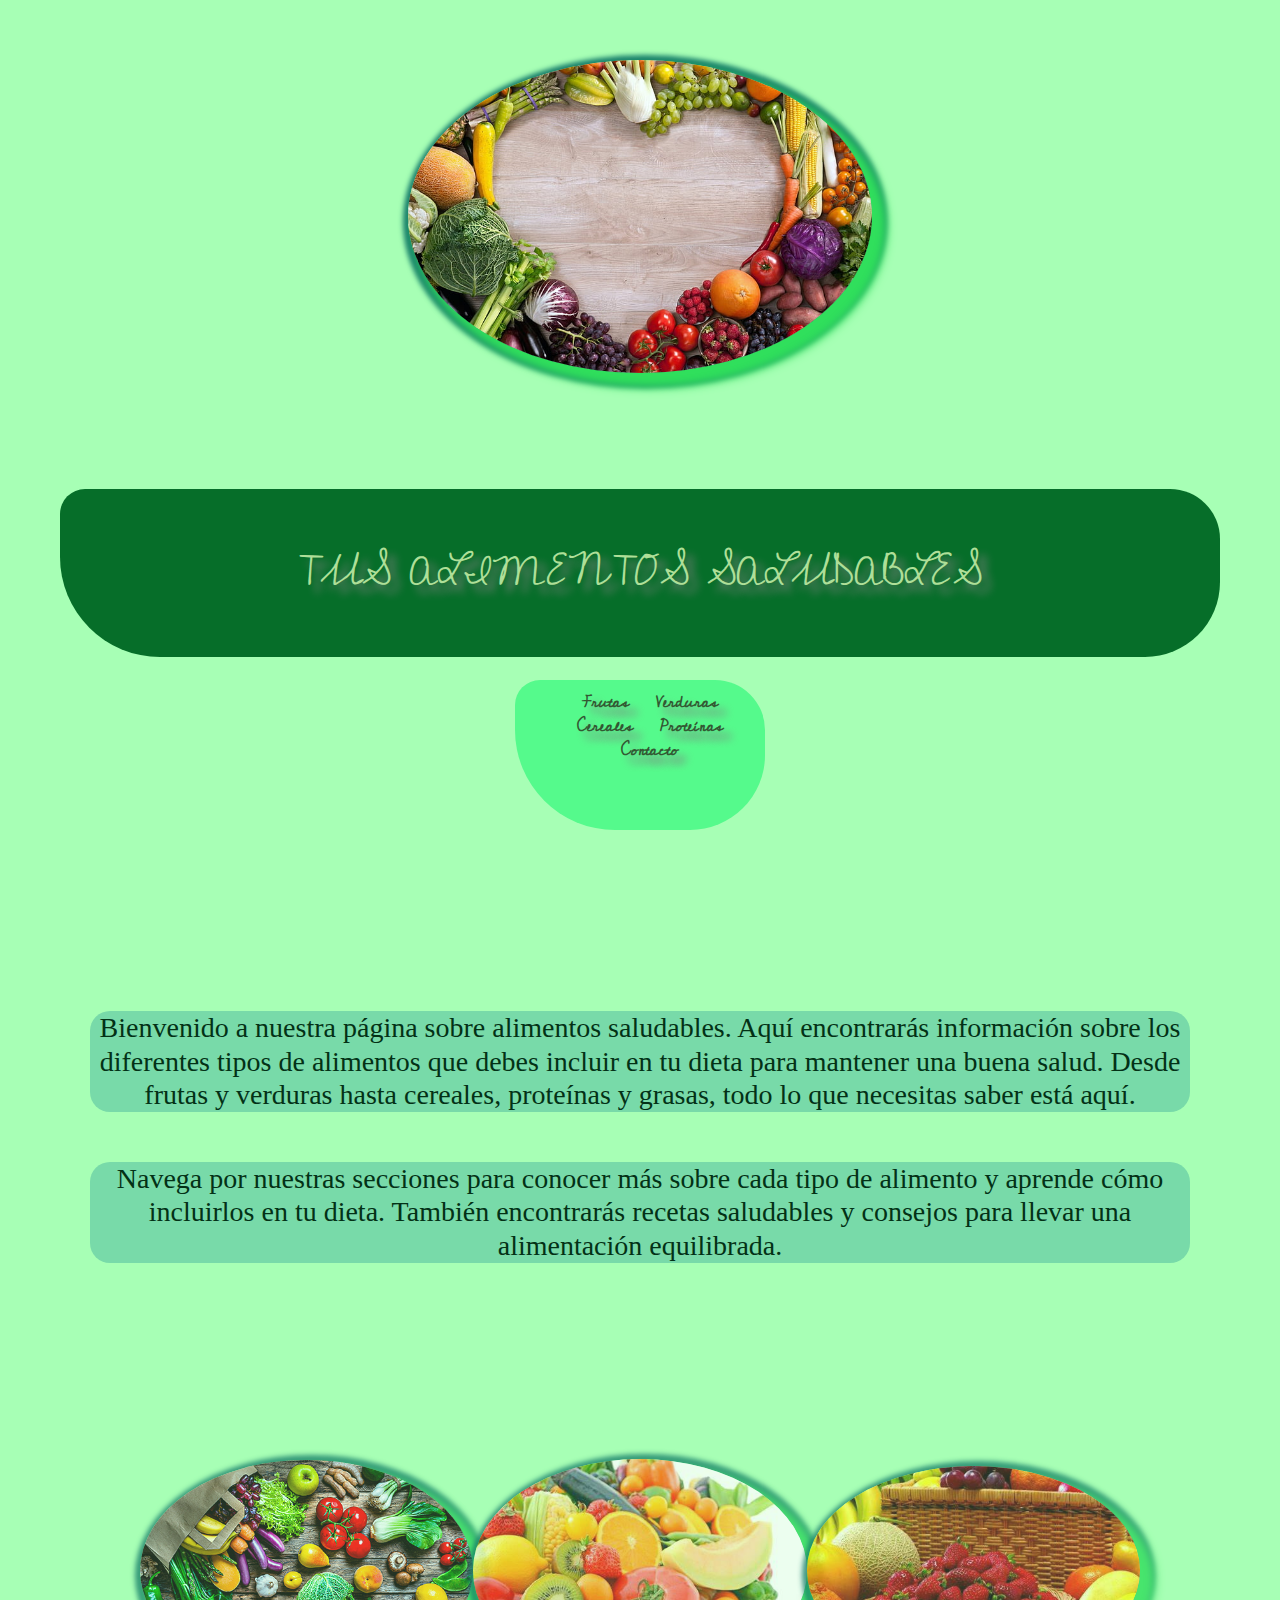
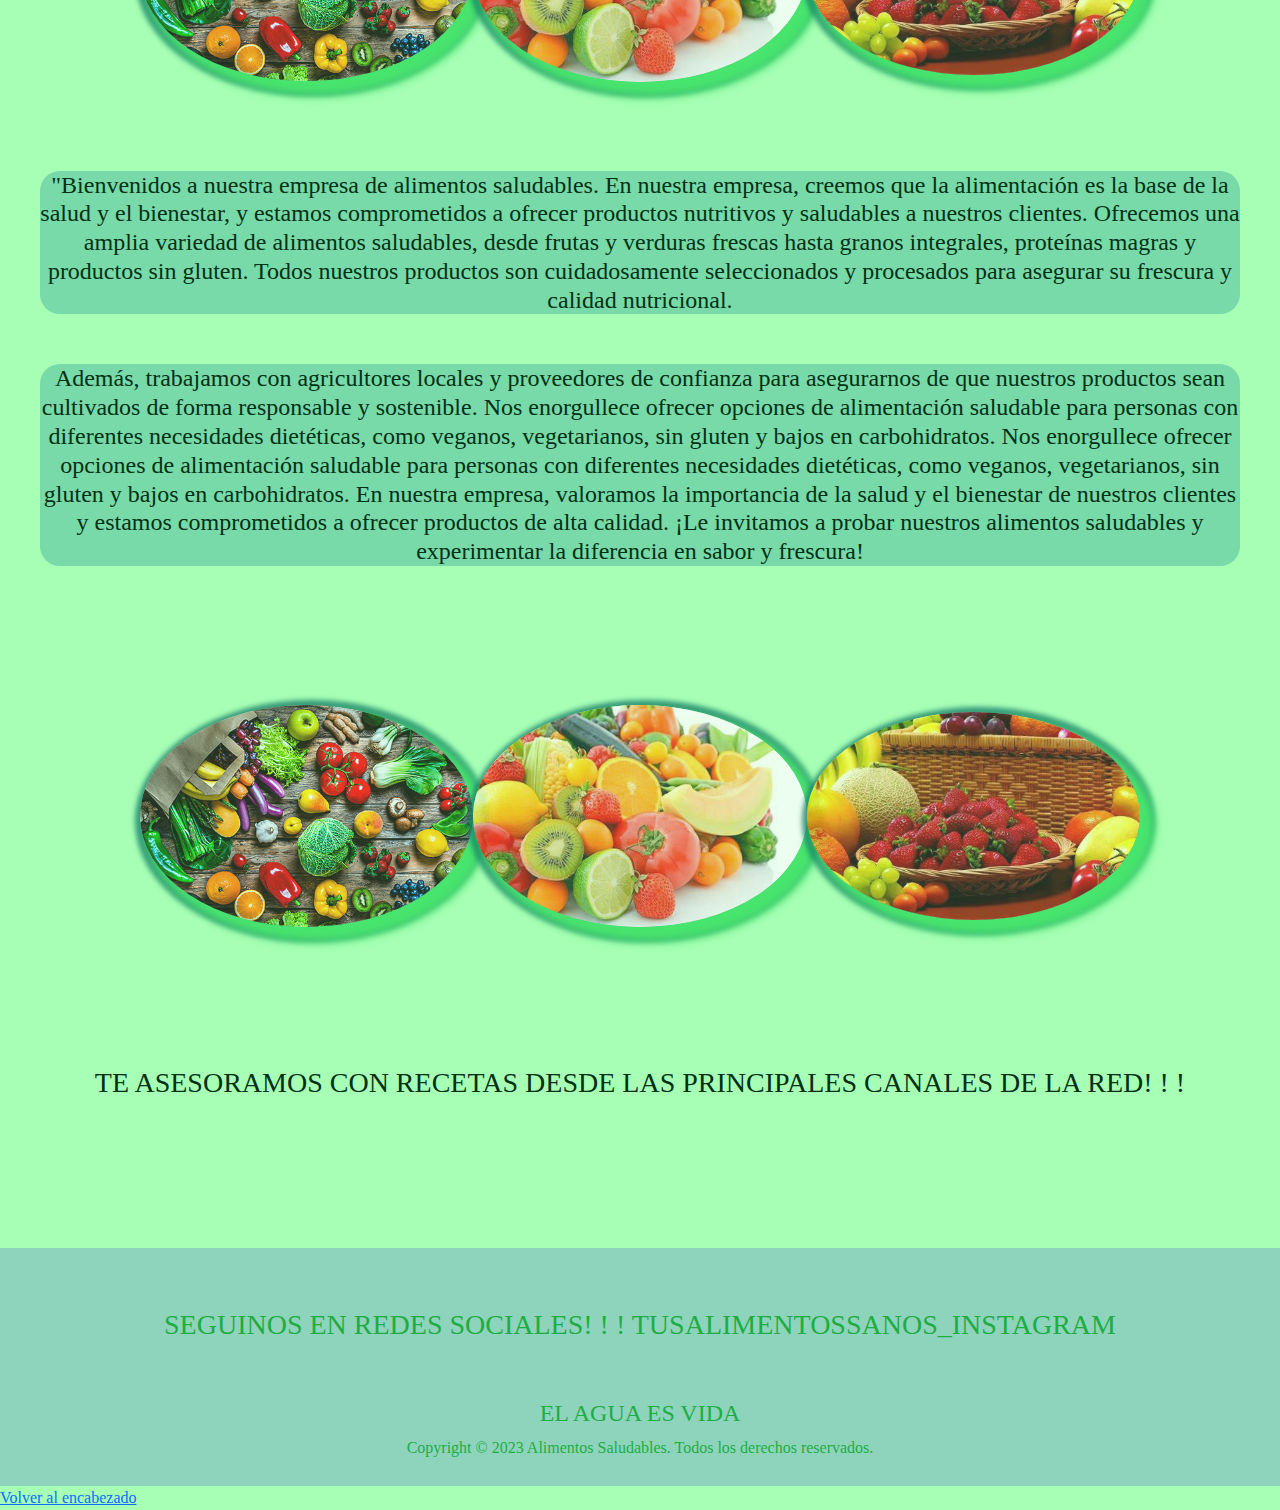
<file: index.html>
<html>
<head>
  <title>TUS ALIMENTOS SALUDABLES</title>

  <!--LINK DE TIPOGRAFIA-->

<link rel="preconnect" href="https://fonts.googleapis.com">
<link rel="preconnect" href="https://fonts.gstatic.com" crossorigin>
<link href="https://fonts.googleapis.com/css2?family=Cedarville+Cursive&display=swap" rel="stylesheet">

<link rel="stylesheet" href="./css/css/bootstrap.min.css">
  <!--LINK DE MI CSS-->
<link rel="stylesheet" href="css/estilos.css">
</head>


<body>
  <!--BANNER PRINCIPAL-->
  <header>
    <img src="img/logo.de.la.empresa.jpg" alt="logo de la empresa">
    <h1 id="top">TUS ALIMENTOS SALUDABLES</h1>
    
  
      <nav>
      <ul id="navegacion">
        <li><a href="pages/frutas.html">Frutas</a></li>
        <li><a href="pages/verduras.html">Verduras</a></li>
        <li><a href="pages/cereales.html">Cereales</a></li>
        <li><a href="pages/proteinas.html">Proteínas</a></li>
        <li><a href="pages/contacto.html">Contacto</a></li>
      </ul>
    </nav>
  
  </header>


  <!--CONTENIDO PRINCIPAL-->
<main>

     <h3><p>Bienvenido a nuestra página sobre alimentos saludables. Aquí encontrarás información sobre los diferentes tipos de alimentos que debes incluir en tu dieta para mantener una buena salud. Desde frutas y verduras hasta cereales, proteínas y grasas, todo lo que necesitas saber está aquí.</p>

     <p>Navega por nuestras secciones para conocer más sobre cada tipo de alimento y aprende cómo incluirlos en tu dieta. También encontrarás recetas saludables y consejos para llevar una alimentación equilibrada.</p></h3>
  
    <div class="contenido">
      <section class="img100">
        <img src="img/imagen3.jpg" alt="frutas">
        <img src="img/imagen2.jpg" alt="frutas">
        <img src="img/imagen1.jpg" alt="frutas">
       
      </section>

      <h4><p>"Bienvenidos a nuestra empresa de alimentos saludables. En nuestra empresa, creemos que la alimentación es la base de la salud y el bienestar, y estamos comprometidos a ofrecer productos nutritivos y saludables a nuestros clientes.

        Ofrecemos una amplia variedad de alimentos saludables, desde frutas y verduras frescas hasta granos integrales, proteínas magras y productos sin gluten. Todos nuestros productos son cuidadosamente seleccionados y procesados para asegurar su frescura y calidad nutricional.</p>
        
      <p>Además, trabajamos con agricultores locales y proveedores de confianza para asegurarnos de que nuestros productos sean cultivados de forma responsable y sostenible.
    
        Nos enorgullece ofrecer opciones de alimentación saludable para personas con diferentes necesidades dietéticas, como veganos, vegetarianos, sin gluten y bajos en carbohidratos.
      
        Nos enorgullece ofrecer opciones de alimentación saludable para personas con diferentes necesidades dietéticas, como veganos, vegetarianos, sin gluten y bajos en carbohidratos.
    
        En nuestra empresa, valoramos la importancia de la salud y el bienestar de nuestros clientes y estamos comprometidos a ofrecer productos de alta calidad. ¡Le invitamos a probar nuestros alimentos saludables y experimentar la diferencia en sabor y frescura!</p>
    
    </div>

  
   

    <section class="img100">
      <img src="img/imagen3.jpg" alt="frutas">
      <img src="img/imagen2.jpg" alt="frutas">
      <img src="img/imagen1.jpg" alt="frutas">
     
    </section>



     <h3>TE ASESORAMOS CON RECETAS DESDE LAS PRINCIPALES CANALES DE LA RED! ! !</h3>
</main>





<!--PIE DE PAGINA-->
<footer>
  <h3>SEGUINOS EN REDES SOCIALES! ! !    TUSALIMENTOSSANOS_INSTAGRAM</h3>

  <h4>EL AGUA ES VIDA</h4>

  <p>Copyright © 2023 Alimentos Saludables. Todos los derechos reservados.</p>
</footer>

<a  href="#top">Volver al encabezado</a>



</body>
</html>
</file>
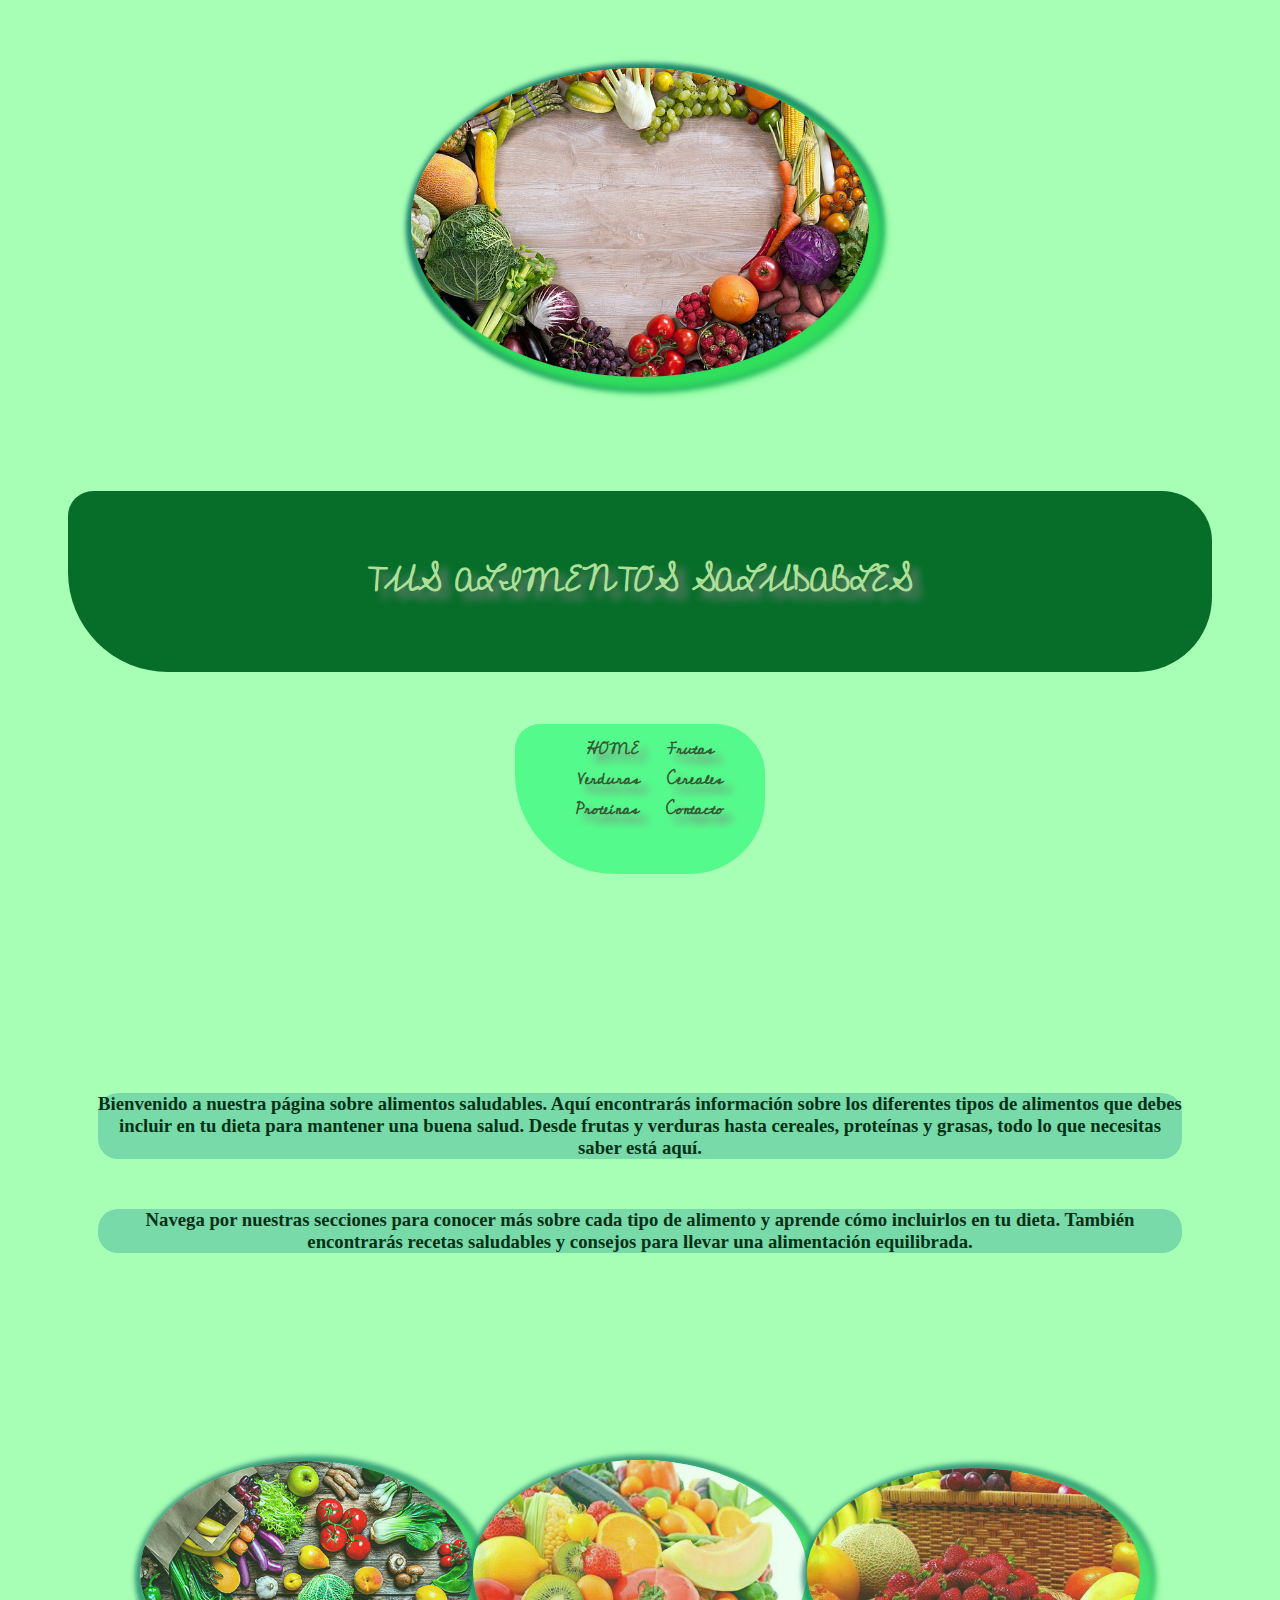
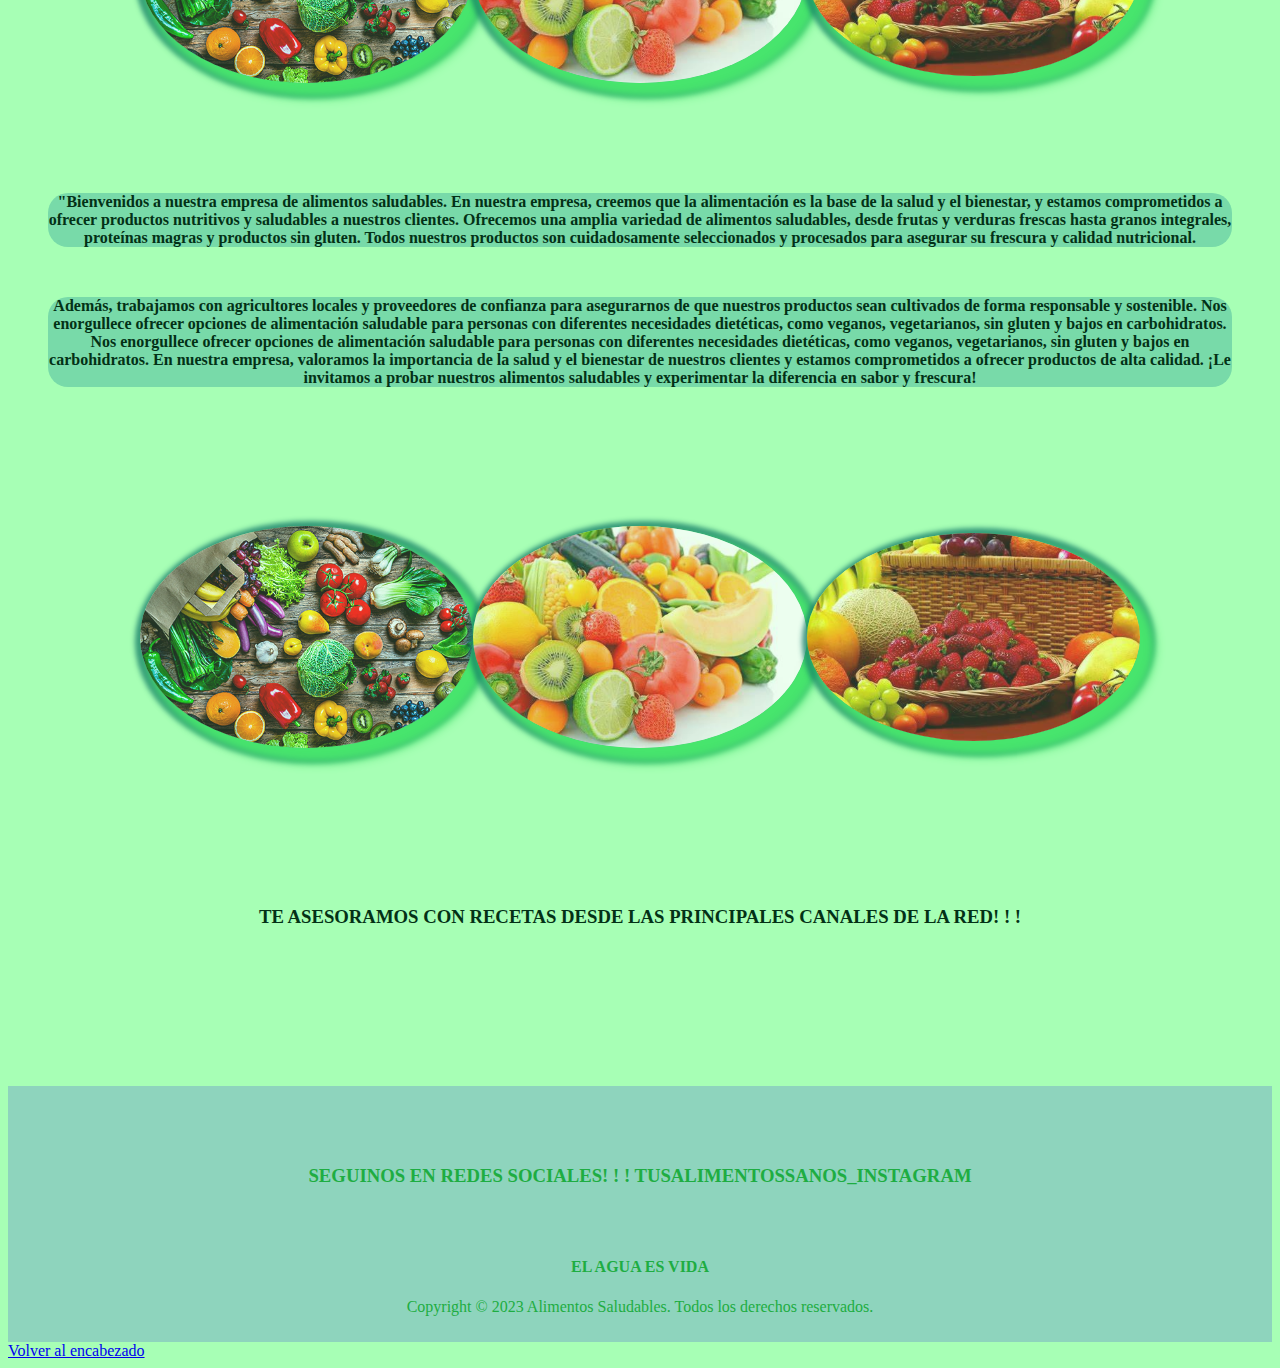
<file: pages/frutas.html>
<html>
<head>
  <title>TUS ALIMENTOS SALUDABLES</title>

  <!--LINK DE TIPOGRAFIA-->

<link rel="preconnect" href="https://fonts.googleapis.com">
<link rel="preconnect" href="https://fonts.gstatic.com" crossorigin>
<link href="https://fonts.googleapis.com/css2?family=Cedarville+Cursive&display=swap" rel="stylesheet">


  <!--LINK DE MI CSS-->
<link rel="stylesheet" href="../css/estilos.css">
</head>


<body>
  <!--BANNER PRINCIPAL-->
  <header>
    <img src="../img/logo.de.la.empresa.jpg" alt="logo de la empresa">
    <h1 id="top">TUS ALIMENTOS SALUDABLES</h1>
    
  
      <nav>
        <ul id="navegacion">
          <li><a href="../index.html">HOME</a></li>
          <li><a href="../index.html">Frutas</a></li>
          <li><a href="../pages/verduras.html">Verduras</a></li>
          <li><a href="../pages/cereales.html">Cereales</a></li>
          <li><a href="../pages/proteinas.html">Proteínas</a></li>
          <li><a href="../pages/contacto.html">Contacto</a></li>
        </ul>
    </nav>
  
  </header>


  <!--CONTENIDO PRINCIPAL-->
<main>

     <h3><p>Bienvenido a nuestra página sobre alimentos saludables. Aquí encontrarás información sobre los diferentes tipos de alimentos que debes incluir en tu dieta para mantener una buena salud. Desde frutas y verduras hasta cereales, proteínas y grasas, todo lo que necesitas saber está aquí.</p>

     <p>Navega por nuestras secciones para conocer más sobre cada tipo de alimento y aprende cómo incluirlos en tu dieta. También encontrarás recetas saludables y consejos para llevar una alimentación equilibrada.</p></h3>
  
    <div class="contenido">
      <section class="img100">
        <img src="../img/imagen3.jpg" alt="frutas">
        <img src="../img/imagen2.jpg" alt="frutas">
        <img src="../img/imagen1.jpg" alt="frutas">
       
      </section>

      <h4><p>"Bienvenidos a nuestra empresa de alimentos saludables. En nuestra empresa, creemos que la alimentación es la base de la salud y el bienestar, y estamos comprometidos a ofrecer productos nutritivos y saludables a nuestros clientes.

        Ofrecemos una amplia variedad de alimentos saludables, desde frutas y verduras frescas hasta granos integrales, proteínas magras y productos sin gluten. Todos nuestros productos son cuidadosamente seleccionados y procesados para asegurar su frescura y calidad nutricional.</p>
        
      <p>Además, trabajamos con agricultores locales y proveedores de confianza para asegurarnos de que nuestros productos sean cultivados de forma responsable y sostenible.
    
        Nos enorgullece ofrecer opciones de alimentación saludable para personas con diferentes necesidades dietéticas, como veganos, vegetarianos, sin gluten y bajos en carbohidratos.
      
        Nos enorgullece ofrecer opciones de alimentación saludable para personas con diferentes necesidades dietéticas, como veganos, vegetarianos, sin gluten y bajos en carbohidratos.
    
        En nuestra empresa, valoramos la importancia de la salud y el bienestar de nuestros clientes y estamos comprometidos a ofrecer productos de alta calidad. ¡Le invitamos a probar nuestros alimentos saludables y experimentar la diferencia en sabor y frescura!</p>
    
    </div>

  
   

    <section class="img100">
      <img src="../img/imagen3.jpg" alt="frutas">
        <img src="../img/imagen2.jpg" alt="frutas">
        <img src="../img/imagen1.jpg" alt="frutas">
     
    </section>



     <h3>TE ASESORAMOS CON RECETAS DESDE LAS PRINCIPALES CANALES DE LA RED! ! !</h3>
</main>





<!--PIE DE PAGINA-->
<footer>
  <h3>SEGUINOS EN REDES SOCIALES! ! !    TUSALIMENTOSSANOS_INSTAGRAM</h3>

  <h4>EL AGUA ES VIDA</h4>

  <p>Copyright © 2023 Alimentos Saludables. Todos los derechos reservados.</p>
</footer>

<a  href="#top">Volver al encabezado</a>



</body>
</html>
</file>
<file: css/estilos.css>
/*reset*/
*{
    margin: o;
    padding: o;
    box-sizing: border-box;


}
@media screen and (min-width: 320px)
{


.img100{
    grid-template-columns: 1fr 1fr 1fr;
    grid-template-rows: repeat(3, 33.3%);}

}

@media screen and (min-width: 600px) {

    main{
    
        grid-template-columns:1fr 1fr ;
        grid-template-rows:repeat(3, 20%) ;
    
      }
    
    .img-uno, .img-tres{
        grid-row: span 1;
    }
    }

    @media screen and (min-width: 1024px) {


    
        body{
            background-color: rgb(167, 255, 181);
            /*prueba de color para pantalla*/
        }
    }

/*estilos genericos*/


body{
    background-color: rgb(77, 148, 18);
    font-family: Georgia, 'Times New Roman', Times, serif;   
 }

    /*estilos de home*/

    section{

        width:75vw;
        max-width: 1000px;
        min-width:320px;
        margin:auto;
        }
        
    .img100{
        
        width:100%;
        
        align-items: center;
        justify-content: center;
        grid-template-columns: 30fr 30fr 30fr;
        }
    img {

        border-radius: 60%;
        box-shadow: 10px 10px 10px 5px rgb(48, 223, 92),
              5px 5px 5px 10px rgb(24, 124, 108);
              width: 250px;
  
    }
        
    
    header{
        text-align: center;
        padding: 60px;
        font-family: 'Cedarville Cursive', cursive; 
        text-shadow: 8px 8px 8px gray;
    }
    
    header h1{
        background-color: rgb(6, 110, 41);
        color: rgb(174, 223, 152);
        padding: 60px;
        border-top-left-radius: 25px;
        border-top-right-radius: 50px;
        border-bottom-right-radius: 75px;
        border-bottom-left-radius: 100px;
        margin-top: 10%;
    
    }

    header img{

         width: 40%;
    }    

    nav{
        text-align: center;
        
    }
    header nav{

        display: inline-block;
        padding: 15px;

        
    }

    header nav ul{
          list-style: none;
          text-align: center;

    }

    header nav ul li{
        display: inline-block;
        margin-left: 20px;
        
        
    }

    header nav ul li a{
        
        text-decoration: none;
        color: rgb(51, 88, 51);
        font-weight: bolder;
        
    }

    

    /*estilos de main*/

    main{
        text-align: center;
        padding: 40px;
        
    }

    main p{
        border-radius: 20px;
        margin-bottom: 50px;
        background-color: rgb(120, 218, 169);
        font-family: 'Times New Roman', Times, serif;
    }
    main h2{
        margin-bottom: 30px;
    }

     footer{
        clear: both;
        background-color: #8ed4bd;
        color: rgb(30, 173, 66);
        text-align: center;
        padding: 10px;
        margin-top: 50px;
    }

    
 #navegacion{
        
     background-color: #55fa8c;
     border-top-left-radius: 25px;
     border-top-right-radius: 50px;
     border-bottom-right-radius: 75px;
     border-bottom-left-radius: 100px;
     width: 250px;
     height: 150px;
     padding: 10px;  
         }

         h1{
            border-radius: 200px;
            padding: 10px;
                 }



#fotos{
    width: 50%;
    height: 50%;
    display: inline-block;
    margin-left: 20px;
}

h3{

    padding: 50px;
}
 
section{
   
    display: flex;
    width: 700px;
    height: 400px;
  }
  section img{
   
    width: 0px;
    flex-grow: 1;
    object-fit: cover;
    opacity: .8;
    transition: .5s ease;
  }
  section img:hover{
    cursor: crosshair;
    width: 300px;
    opacity: 1;
    filter: contrast(120%);
  }

  @media screen and (min-width: 600px) {


    main{
    
        grid-template-columns:1fr 1fr ;
        grid-template-rows:repeat(2, 50%) ;
    
      }
      .img-uno, .img-tres .img-dos{
        grid-row: span 1;
   

    }
    }

    @media screen and (min-width: 1024px) {

        
    
        body{
            background-color: rgb(167, 255, 181);
            /*prueba de color para pantalla*/
        }
    }


    .row {
        display: -webkit-flex;
        display: flex;
        margin-top: auto;
        display: block; /* Hace que cada elemento de la lista ocupe todo el ancho del contenedor */
	padding: 8px 16px; /* Añade un relleno alrededor del contenido del elemento */
	text-decoration: none; /* Elimina el subrayado de los enlaces */
	font-size: 18px; /* Establece el tamaño de la fuente */
	color: #033116; /* Establece el color de la fuente */
    -webkit-flex: 1;
	-ms-flex: 1;
	flex: 1;
	padding: 10px;
	height: 300px; 
	text-align: justify;
      }
  

  /*hasta aca es version de celular*/



/*inicio MQ PARA tablets-*/

@media screen and (min-width: 600px) {



    main{
    
        grid-template-columns:1fr 1fr ;
        grid-template-rows:repeat(2, 50%) ;
        color: #033116;
    
      }
    
    
    .img-uno, .img-tres{
        grid-row: span 1;
    }
        
    
    .img-cuatro{
        grid-column: span 2;
    
    }
    
    
    }
</file>
